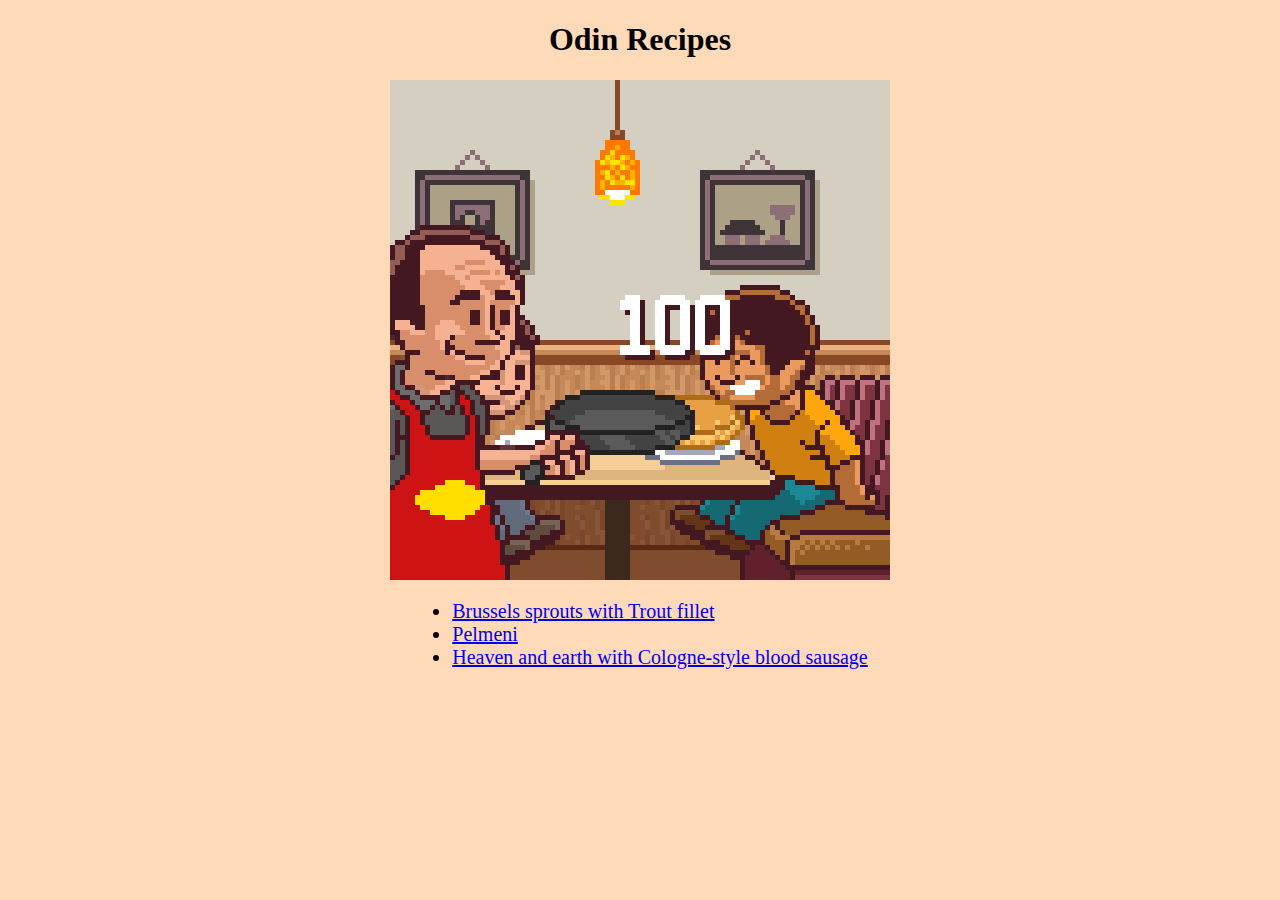
<file: index.html>
<!DOCTYPE html>
<html lang="en">
<head>
    <meta charset="UTF-8">
    <title>Odin Recipes</title>
    <link rel="stylesheet" href="styles.css" />
</head>
<body>
    <h1>Odin Recipes</h1>
    <div id="main-image"><img src="images/pixel-food.gif" height="500" width="auto" alt=""></div>
    
    <main>
        <ul id="recipes">
            <li><a href="recipes/rosenkohlsalat.html">Brussels sprouts with Trout fillet</a></li>
            <li><a href="recipes/pelmeni.html">Pelmeni</a></li>
            <li><a href="recipes/Himmel-und-Erde.html">Heaven and earth with Cologne-style blood sausage</a></li>
        </ul>
    </main>
    <p></p>

</body>
</html>
</file>
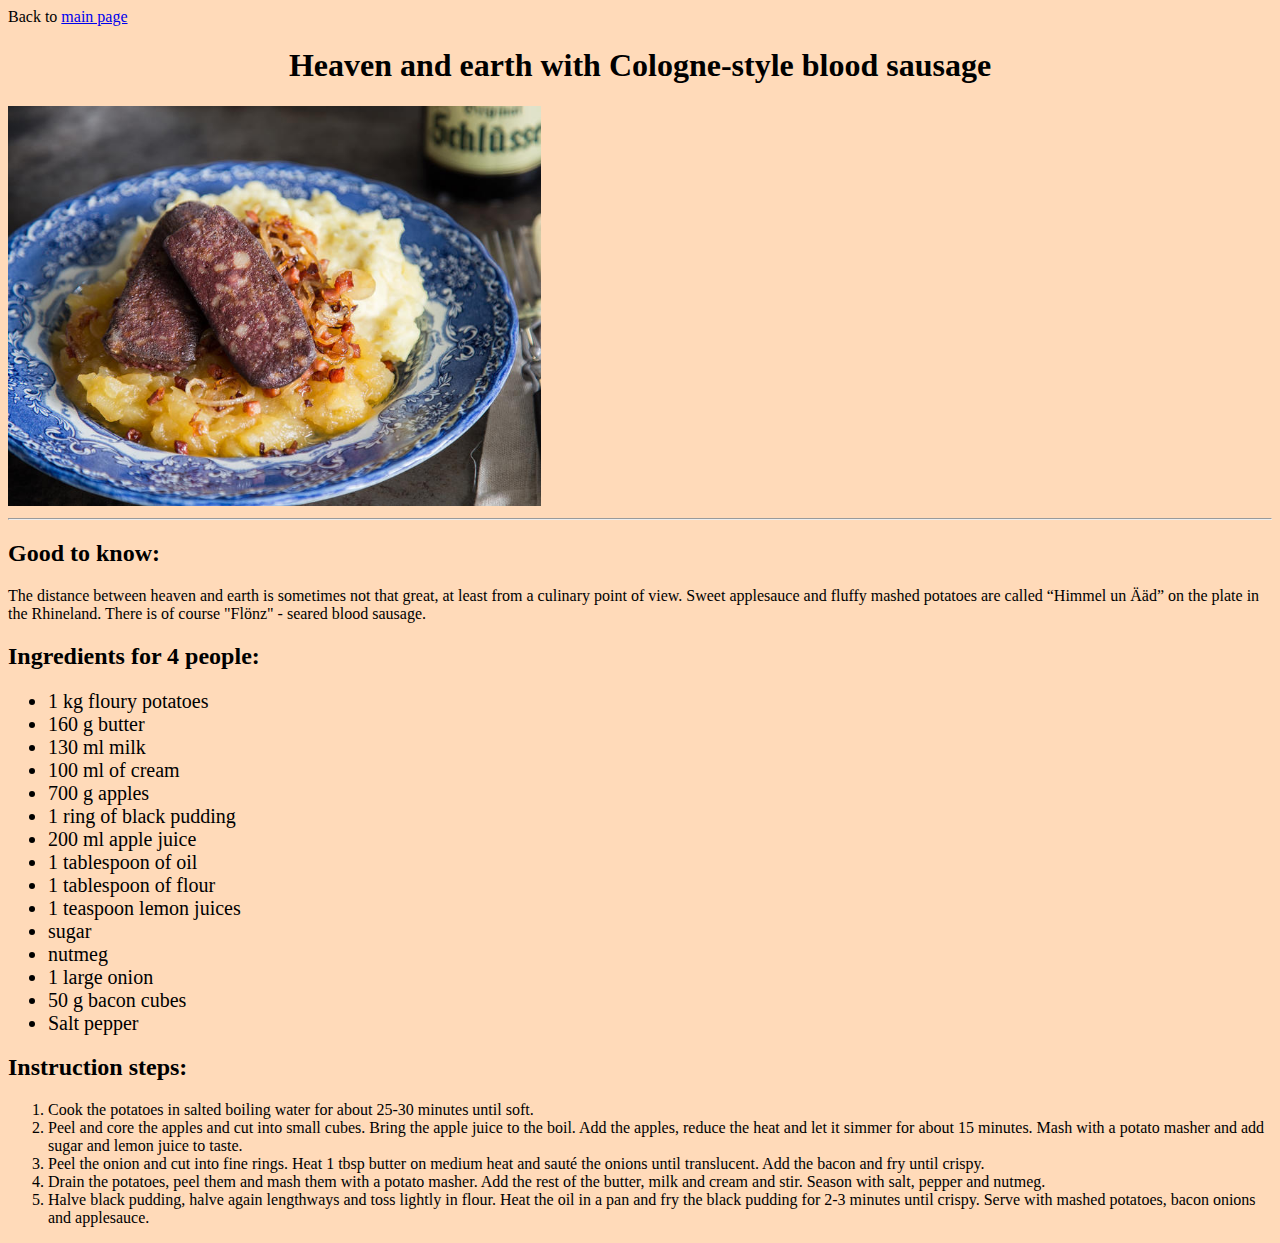
<file: recipes/Himmel-und-Erde.html>
<!DOCTYPE html>
<html lang="en">
<head>
    <meta charset="UTF-8">
    <title>Himmel-und-Erde</title>
    <link rel="stylesheet" href="../styles.css" />
</head>
<body>
    <nav>Back to <a href="../index.html">main page</a></nav>
    <h1>Heaven and earth with Cologne-style blood sausage</h1>
    <img src="../images/Himmel-und-Erde.jpg" height="400" alt="">
    <hr>
    <h2>Good to know:</h2>
    <p>The distance between heaven and earth is sometimes not that great, at least from a culinary point of view. Sweet
    applesauce and fluffy mashed potatoes are called “Himmel un Ääd” on the plate in the Rhineland. There is of course
    "Flönz" - seared blood sausage.
    </p>
    <h2>Ingredients for 4 people:</h2>
    <ul>
        <li>1 kg floury potatoes</li>
        <li>160 g butter</li>
        <li>130 ml milk</li>
        <li>100 ml of cream</li>
        <li>700 g apples</li>
        <li>1 ring of black pudding</li>
        <li>200 ml apple juice</li>
        <li>1 tablespoon of oil</li>
        <li>1 tablespoon of flour</li>
        <li>1 teaspoon lemon juices</li>
        <li>sugar</li>
        <li>nutmeg</li>
        <li>1 large onion</li>
        <li>50 g bacon cubes</li>
        <li>Salt pepper</li>
    </ul>
    <h2>Instruction steps:</h2>
    <ol>
        <li>Cook the potatoes in salted boiling water for about 25-30 minutes until soft.</li>
        <li>Peel and core the apples and cut into small cubes. Bring the apple juice to the boil. Add the apples, reduce the heat
        and let it simmer for about 15 minutes. Mash with a potato masher and add sugar and lemon juice to taste.</li>
        <li>Peel the onion and cut into fine rings. Heat 1 tbsp butter on medium heat and sauté the onions until translucent. Add
        the bacon and fry until crispy.</li>
        <li>Drain the potatoes, peel them and mash them with a potato masher. Add the rest of the butter, milk and cream and stir.
        Season with salt, pepper and nutmeg.</li>
        <li>Halve black pudding, halve again lengthways and toss lightly in flour. Heat the oil in a pan and fry the black pudding
        for 2-3 minutes until crispy. Serve with mashed potatoes, bacon onions and applesauce.</li>
    </ol>
</body>
</html>
</file>
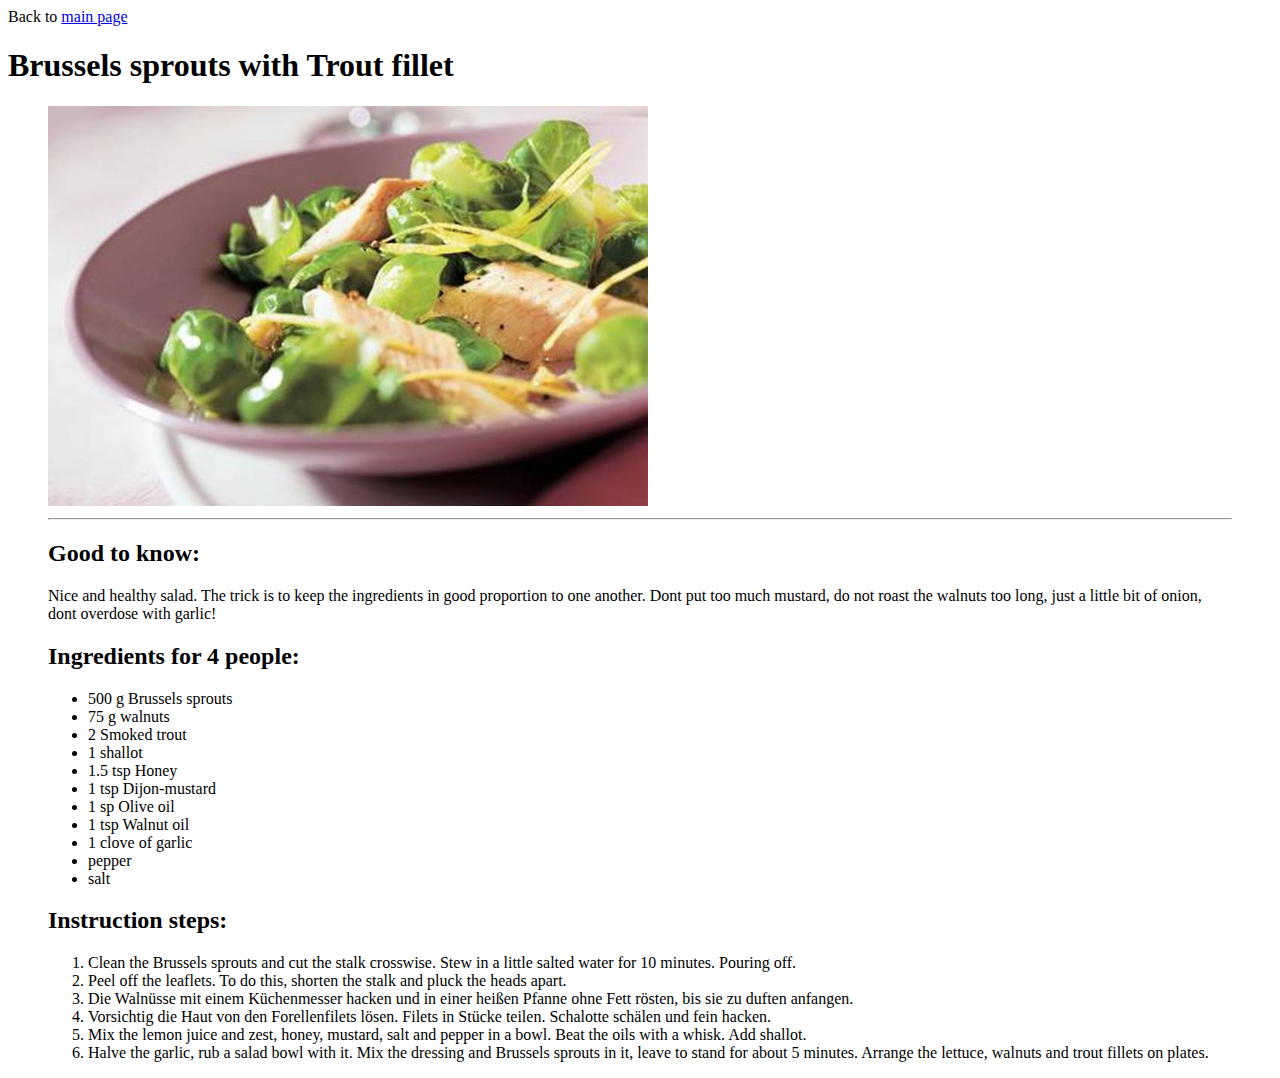
<file: recipes/rosenkohlsalat.html>
<!DOCTYPE html>
<html lang="en">
<head>
    <meta charset="UTF-8">
    <title>Rosenkohl-mit-forellenfilet</title>
</head>
<body>
    <nav>Back to <a href="../index.html">main page</a></nav>
    <h1>Brussels sprouts with Trout fillet</h1>
    <figure>
        <img src="../images/rosenkohl-mit-forellenfilet.jpg" height="400px" alt="rosenkohl-mit-forellenfilet">
        <hr>
        <h2>Good to know:</h2>
        <p>Nice and healthy salad. The trick is to keep the ingredients in good proportion to one another. Dont put too much mustard, do not roast the walnuts too long, just a little bit of onion, dont overdose with garlic!</p>
        <h2>Ingredients for 4 people:</h2>
        <ul>
            <li>500 g Brussels sprouts</li>
            <li>75 g walnuts</li>
            <li>2 Smoked trout</li>
            <li>1 shallot</li>
            <li>1.5 tsp Honey</li>
            <li>1 tsp Dijon-mustard</li>
            <li>1 sp Olive oil</li>
            <li>1 tsp Walnut oil</li>
            <li>1 clove of garlic</li>
            <li>pepper</li>
            <li>salt</li>
        </ul>
        <h2>Instruction steps:</h2>
        <ol>
            <li>Clean the Brussels sprouts and cut the stalk crosswise. Stew in a little salted water for 10 minutes. Pouring off.</li>
            <li>Peel off the leaflets. To do this, shorten the stalk and pluck the heads apart.</li>
            <li>Die Walnüsse mit einem Küchenmesser hacken und in einer heißen Pfanne ohne Fett rösten, bis sie zu duften anfangen.</li>
            <li>Vorsichtig die Haut von den Forellen­filets lösen. Filets in Stücke teilen. Schalotte schälen und fein hacken.</li>
            <li>Mix the lemon juice and zest, honey, mustard, salt and pepper in a bowl. Beat the oils with a whisk. Add shallot.</li>
            <li>Halve the garlic, rub a salad bowl with it. Mix the dressing and Brussels sprouts in it, leave to stand for about 5
            minutes. Arrange the lettuce, walnuts and trout fillets on plates.
</li>
        </ol>
    </figure>
    
</body>
</html>
</file>
<file: styles.css>
* {
    /* border: 1px solid green; */
}
body {
    background-color:peachpuff;
}
a {
    font-family: Verdana, 'Times New Roman', Times, serif;
}
h1 {
    font-family: Georgia, 'Times New Roman', Times, serif;
    text-align: center;
}
#main-image {
    text-align: center;
}
main {
    display: flex;
    flex-direction: row;
    justify-content: center;

}
ul li {
    font-size: 20px;


}
</file>
